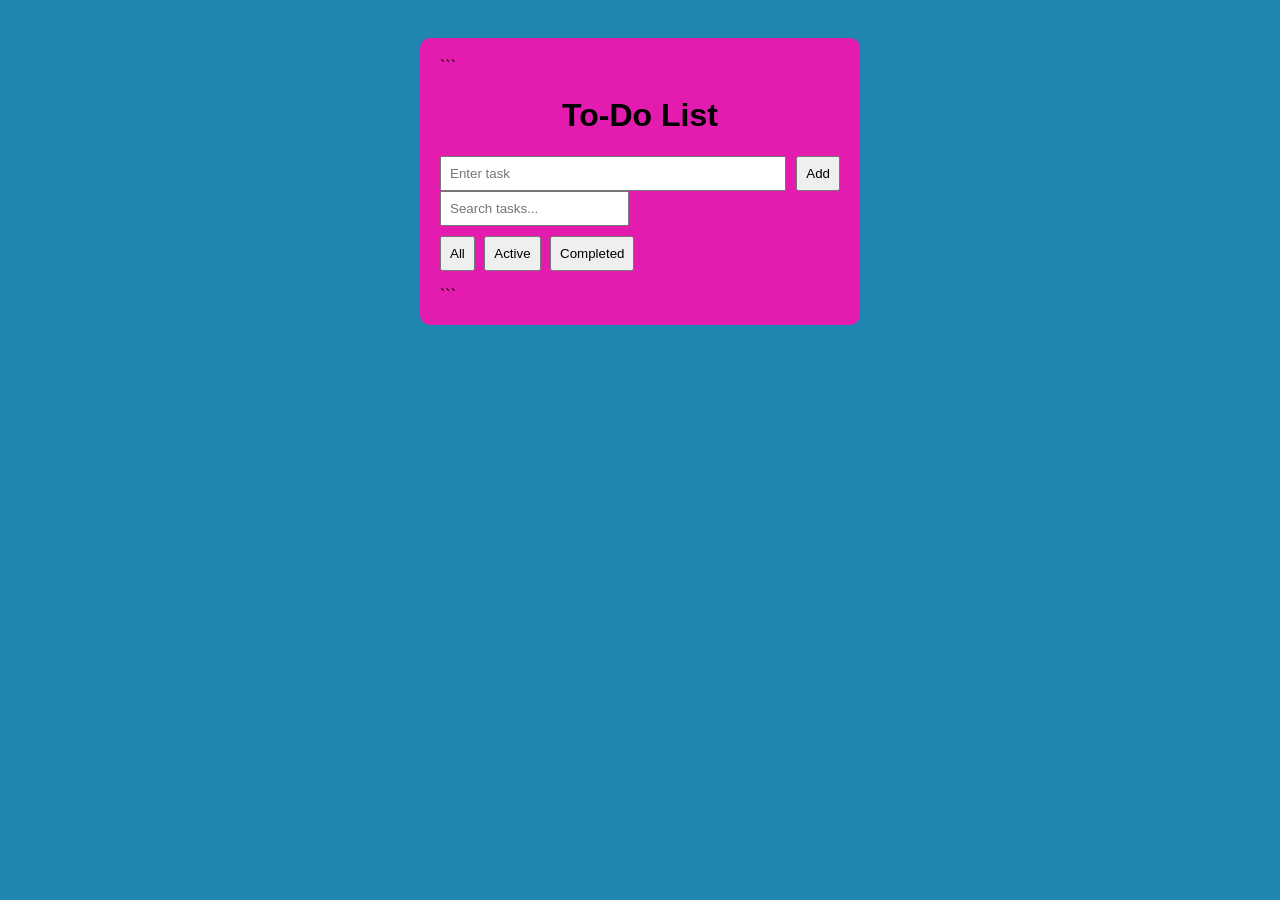
<file: index.html>
<!DOCTYPE html>

<html lang="en">
<head>
  <meta charset="UTF-8">
  <title>Advanced To-Do List</title>
  <script src="script.js"></script>
  <link rel="stylesheet" href="style.css">
  
</head>
<body>

  <div class="container">

```
<h1>To-Do List</h1>

<!-- INPUT -->
<div class="input-area">
  <input type="text" id="taskInput" placeholder="Enter task">
  <button onclick="addTask()">Add</button>
</div>

<!-- SEARCH -->
<input type="text" id="searchInput" placeholder="Search tasks..." onkeyup="searchTask()">

<!-- FILTERS -->
<div class="filters">
  <button onclick="setFilter('all')">All</button>
  <button onclick="setFilter('active')">Active</button>
  <button onclick="setFilter('completed')">Completed</button>
</div>

<!-- COUNTER -->
<p id="counter"></p>

<!-- TASK LIST -->
<div id="taskList"></div>
```

  </div>

  <script src="script.js"></script>

</body>
</html>
</file>
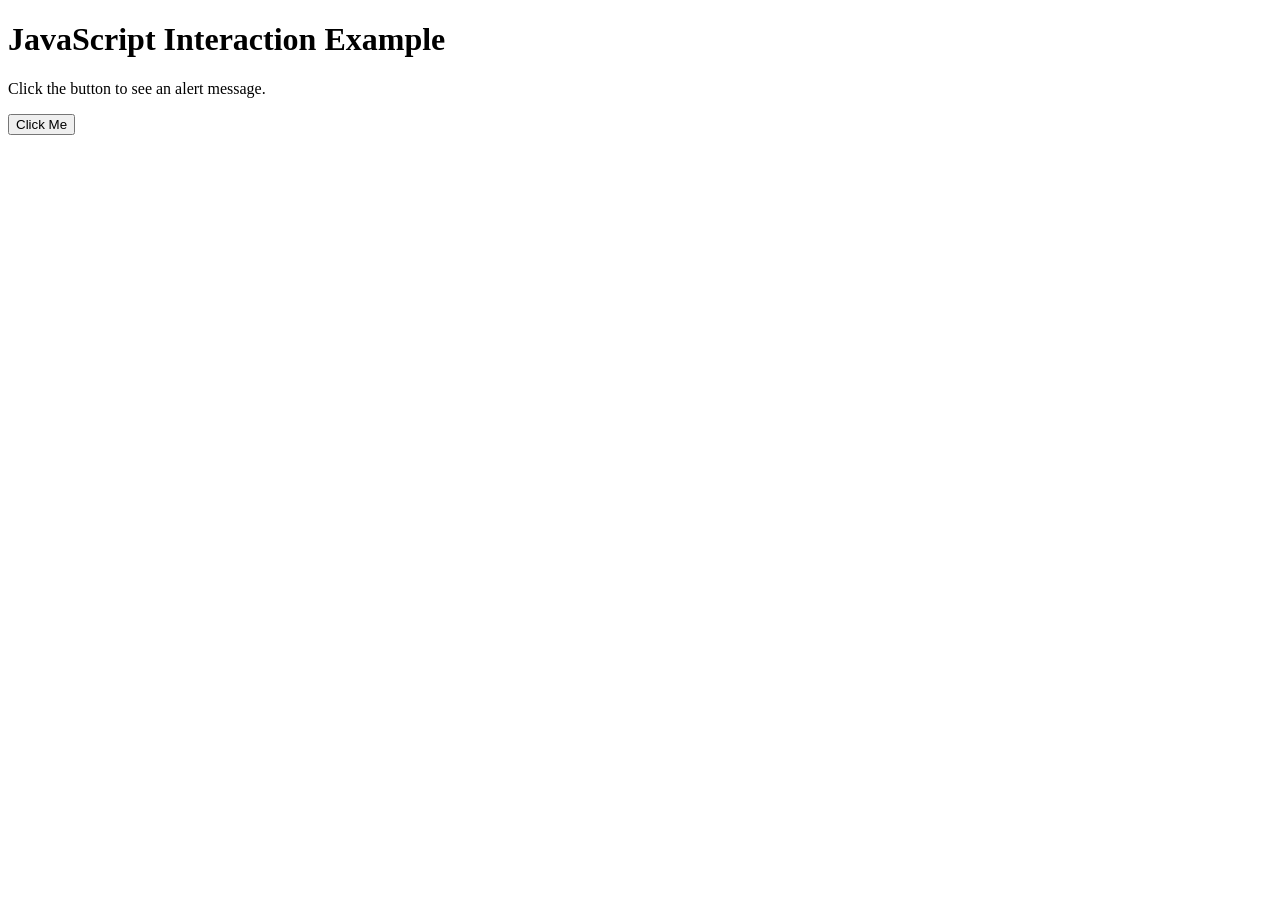
<file: alert.html>
<!DOCTYPE html>
<html>
<head>
    <title>JavaScript Alert Interaction</title>
</head>

<body>

    <h1>JavaScript Interaction Example</h1>

    <p>Click the button to see an alert message.</p>

    <!-- Button -->
    <button onclick="showAlert()">Click Me</button>

    <!-- JavaScript Code -->
    <script>
        function showAlert() {
            alert("Hello! You clicked the button 🎉");
        }
    </script>

</body>
</html>
</file>
<file: style.css>
body {
font-family: Arial;
background: hsl(198, 70%, 41%);
display: flex;
justify-content: center;
padding: 30px;
}

.container {
width: 400px;
background: #e31bae;
padding: 20px;
border-radius: 10px;
}

h1 {
text-align: center;
}

.input-area {
display: flex;
gap: 10px;
}

input {
flex: 1;
padding: 8px;
}

button {
padding: 8px;
cursor: pointer;
}

.task {
display: flex;
justify-content: space-between;
background: #e1a91b;
padding: 8px;
margin-top: 10px;
border-radius: 5px;
}

.task.completed span {
text-decoration: line-through;
color: rgb(75, 235, 26);
}

.actions button {
margin-left: 5px;
}

.filters {
margin-top: 10px;
}

.filters button {
margin-right: 5px;
}
</file>
